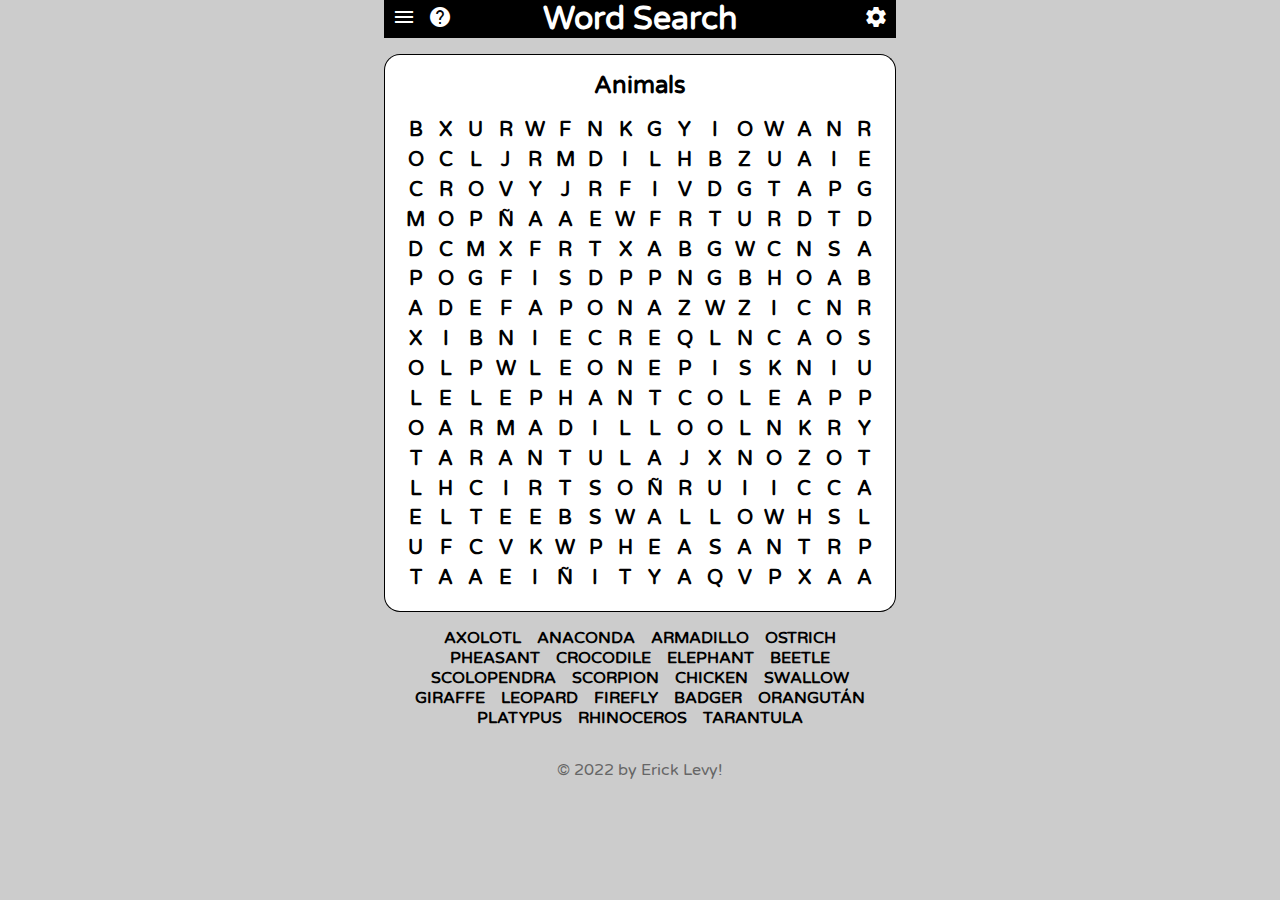
<file: index.html>
<!DOCTYPE html>
<html lang="en">

<head>
    <meta charset="UTF-8">
    <meta http-equiv="X-UA-Compatible" content="IE=edge">
    <meta name="viewport" content="width=device-width, initial-scale=1.0">
    <title>Word Search</title>
    <link rel="shortcut icon" href="favicon.png" type="image/png">
    <link rel="stylesheet" href="style.css">
    <script src="./lib/modal/modal.js"></script>
    <script src="wordsearch.js" defer></script>
</head>

<body>

    <header class="blurable">
        <div id="navbar-cont">
            <h1>Word Search</h1>
            <nav class="left">
                <button id="btn-info" class="navbar left"><i class="material-icons">menu</i></button>
                <button id="btn-help" class="navbar left"><i class="material-icons">help</i></button>
            </nav>
            <nav class="right">
                <button id="btn-stats" class="navbar right"><i class="material-icons">leaderboard</i></button>
                <button id="btn-setup" class="navbar right"><i class="material-icons">settings</i></button>
            </nav>
        </div>
    </header>

    <main class="blurable">
        <section class="game-title">
            <div id="title-container"></div>
        </section>
        <section class="game-board">
            <div id="grid-container">
            </div>
        </section>
        <section class="game-words">
            <ul id="list-container">
            </ul>
        </section>
    </main>

    <footer class="blurable">
        <p>&copy; 2022 by Erick Levy!</p>
    </footer>

</body>

</html>
</file>
<file: style.css>
/*
 * WORD SEARCH STYLE SHEET
 * (c) 2002 by Erick Levy!
 */

 /* Material icons */
 @import url('https://fonts.googleapis.com/icon?family=Material+Icons');

 /* Google Fonts */
 @import url('https://fonts.googleapis.com/css2?family=Varela+Round&display=swap');

:root {
    --header-color: white;
    --header-bg-color: black;

    --normal-color: black;
    --normal-bg-color: #ccc;

    --highlight-color: #369;
    --grayed-color: #666;

    --board-color: black;
    --board-bg-color: white;

    --board-width: 512px;
    --board-height: 512px;

    --board-border: 1px;
    --board-padding: 16px;

    --grid-cols: 16;
    --grid-rows: 16;

    --grid-width: calc(var(--board-width) - 2 * var(--board-padding) - 2 * var(--board-border));
    --grid-height: calc(var(--board-height) - 2 * var(--board-padding) - 2 * var(--board-border));

    --tile-width: calc(var(--grid-width) / var(--grid-cols));
    --tile-height: calc(var(--grid-height) / var(--grid-rows));
}

:root .dark-theme {
    --header-color: black;
    --header-bg-color: white;

    --normal-color: white;
    --normal-bg-color: #111;

    --board-color: white;
    --board-bg-color: #333;

    --grayed-color: #999;

    --highlight-color: #69c;
    --grayed-color: #ccc;
}

* {
    margin: 0;
    padding: 0;
    box-sizing: border-box;
    font-family: 'Varela Round', Arial, Helvetica, sans-serif;
}

body {
    color: var(--normal-color);
    background-color: var(--normal-bg-color);
    display: flex;
    height: 100vh;
    min-width: var(--board-width);
    width: 100vw;
    flex-direction: column;
    justify-content: start;
    align-items: center;
    user-select: none;
}

header {
    max-width: var(--board-width);
    min-height: 38px;
    color: var(--header-color);
    background-color: var(--header-bg-color);
}

main {
    max-width: var(--board-width);
    padding: 16px 0;
}

footer {
    max-width: var(--board-width);
    width: 100%;
    color: var(--grayed-color);
    text-align: center;
    padding: 16px;
}

#navbar-cont {
    display: flex;
    flex-direction: row;
    flex-wrap: nowrap;
    justify-content: space-between;
    align-items: center;
    width: var(--board-width);
    padding: 0 4px;
}
#navbar-cont h1 {
    order: 2;
}
#navbar-cont nav.left {
    order: 1;
}
#navbar-cont nav.right {
    order: 3;
}
#navbar-cont button {
    border: none;
    color: var(--header-color);
    background-color: var(--header-bg-color);
    padding: 0 4px;
    cursor: pointer;
}

/* WORD SEARCH GAME STYLES */

.game-title {
    color: var(--board-color);
    background-color: var(--board-bg-color);
    box-sizing: border-box;
    border: 1px solid var(--board-color);
    border-bottom: none;
    border-radius: 16px 16px 0 0;
    padding-top: 16px;
}

#title-container {
    text-align: center;
}

.game-board {
    color: var(--board-color);
    background-color: var(--board-bg-color);
    box-sizing: border-box;
    width: var(--board-width);
    height: var(--board-height);
    border: 1px solid var(--board-color);
    border-top: none;
    border-radius: 0 0 16px 16px;
    padding: 16px;
}

#grid-container {
    position: relative;
    width: var(--grid-width);
    height: var(--grid-height);
}

#letter-layer {
    position: absolute;
    top: 0;
    left: 0;
    width: var(--grid-width);
    height: var(--grid-height);
    z-index: 1;
}

.letter-tile {
    display: inline-block;
    width: var(--tile-width);
    height: var(--tile-height);
    line-height: var(--tile-height);
    font-size: calc(var(--tile-height) * 0.66 );
    white-space: nowrap;
    text-align: center;
    text-transform: uppercase;
    font-weight: bold;
    z-index: 1;
}

/* search and found layers */

#search-layer {
    position: absolute;
    top: 0;
    left: 0;
    width: var(--grid-width);
    height: var(--grid-height);
    z-index: 3;
    color: var(--grayed-color);
    cursor: pointer;
}
#found-layer {
    position: absolute;
    top: 0;
    left: 0;
    width: var(--grid-width);
    height: var(--grid-height);
    z-index: 0;
    opacity: 1;
    pointer-events: none;
}

/* outliner */

.outliner {
    display: block;
    position: absolute;
    border-radius: 24px;
    pointer-events: none;
}
#outliner-search {
    border: 1px solid var(--highlight-color);
    background-color: var(--highlight-color);
    opacity: 0.75;
}
.outliner.hidden {
    display: none;
}
.outliner.highlight {
    border: none;
    background-color: var(--grayed-color);
    opacity: 0.5;
}
.outliner.color0 { background-color: red; }
.outliner.color1 { background-color: green; }
.outliner.color2 { background-color: blue; }
.outliner.color3 { background-color: magenta; }
.outliner.color4 { background-color: yellow; }
.outliner.color5 { background-color: aqua; }
.outliner.color6 { background-color: orange; }
.outliner.color7 { background-color: greenyellow; }
.outliner.color8 { background-color: purple; }
.outliner.color9 { background-color: grey; }

/* word-list */

#list-container {
    max-width: var(--board-width);
    text-align: center;
}
#list-container li {
    display: inline-block;
    list-style: none;
    margin: 0 8px;
    text-transform: uppercase;
    font-weight: bold;
}
#list-container li.found {
    color: var(--grayed-color);
    text-decoration: line-through;
    font-weight: normal;
}

/* Styling for about dialog */

ul { margin-top: 1em; }
i { display: inline-block; width: 16px; height: 16px; background-size: cover; margin-right: 8px; }
i.switcher { background-image: url(./img/switcher.png); }
i.tileslider { background-image: url(./img/tileslider.png); }
i.wordle { background-image: url(./img/wordle.png); }
i.memorama { background-image: url(./img/memorama.png); }
i.pokedex { background-image: url(./img/pokedex.png); }

/* Styling for settings dialog */

.setting {
    border-bottom: 1px solid #555;
    padding: 16px 0;
    display: flex;
    flex-direction: row;
    justify-content: space-between;
}
.setting.vertical {
    flex-direction: column;
}
.setting .title {
    color: var(--default-color);
    display: block;
    font-size: 18px;
}
.setting .description {
    float: left;
    color: var(--default-color);
    filter: brightness(0.5);
    display: block;
    font-size: 12px;
}
.setting .switch {
    float: right;
    background-color: #555;
    height: 20px;
    width: 32px;
    padding: 2px;
    border-radius: 10px;
    position: relative;
    cursor: pointer;
}
.setting .switch[checked] {
    background-color: var(--highlight-color);
}
.setting .switch .knob {
    display: block;
    height: 16px;
    width: 16px;
    position: absolute;
    left: 2px;
    right: auto;
    border-radius: 8px;
    background-color: white;
    transition: all 250ms;
    pointer-events: none;
}
.setting .switch[checked] .knob {
    right: 2px;
    left: auto;
}

/* AUXILIAR CLASSES */

.hide {
    display: none;
}

/* End of code. */
</file>
